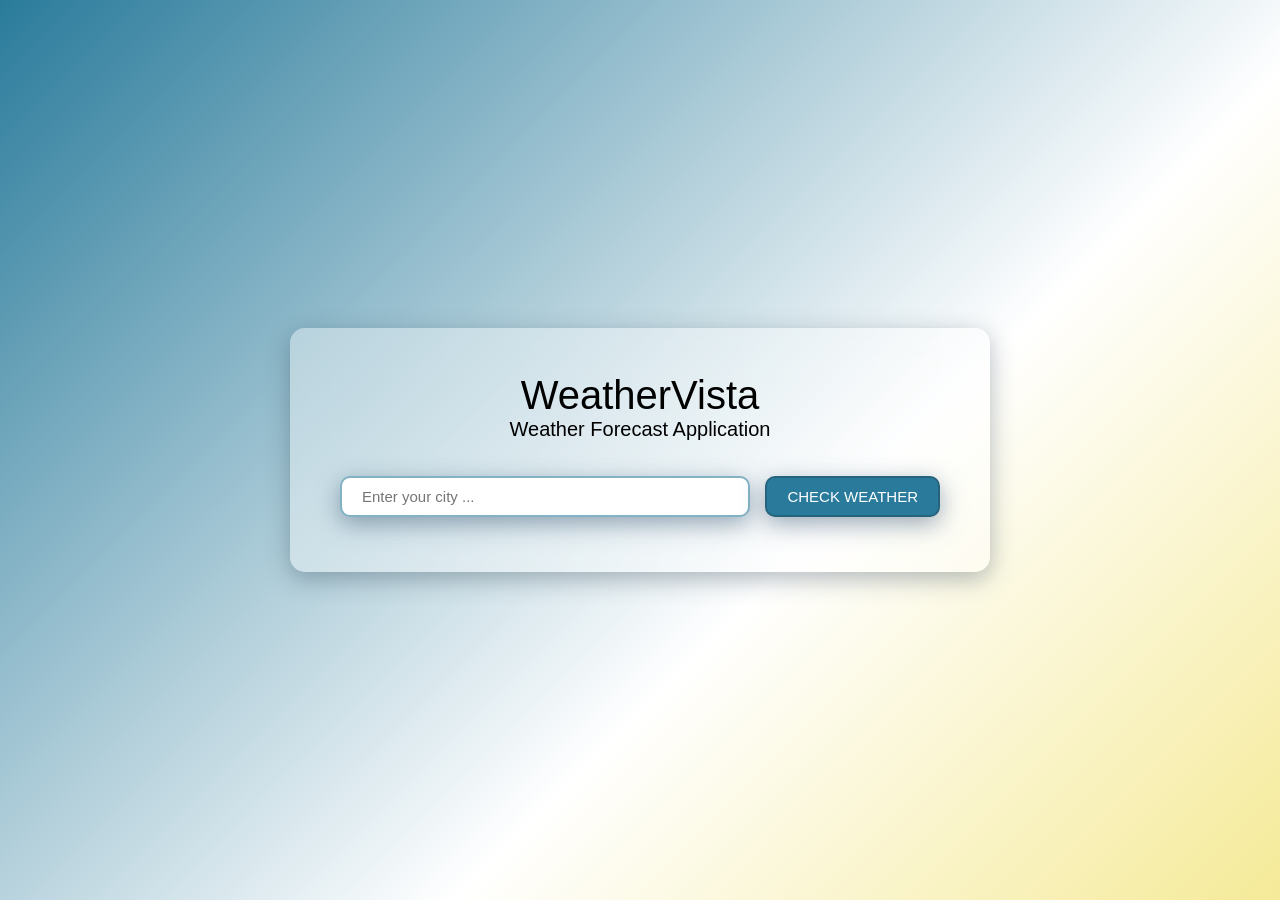
<file: index.html>
<!doctype html>
<html lang="en">

<head>
  <meta charset="UTF-8" />
  <meta name="viewport" content="width=device-width, initial-scale=1.0" />
  <title>WeatherVista | Weather Forecast Application</title>
  <link rel="icon" type="image/x-icon" href="images/icon.png">
  <link rel="stylesheet" href="style.css">
</head>

<body>

  <div class="container">
    <p id="projectTitle">WeatherVista</p>
    <p id="description">Weather Forecast Application</p>
    <div class="searchSection">
      <input type="text" name="city" id="city" placeholder="Enter your city ...">
      <button class="buttons" id="searchButton" onclick="getCityName()">CHECK WEATHER</button>
    </div>

    <div id="loading" class="spinner"></div>

    <div class="weatherCard" id="weatherCard" style="display: none;">

      <div class="weatherHeader">
        <p id="weatherIcon">☀️</p>
        <h2 id="temperature">30°C</h2>
        <p id="weatherDescription">Cloudy</p>
      </div>

      <div class="weatherInfo">
        <div class="info">
          <span>📍 City</span>
          <p id="cityName"></p>
        </div>
        <div class="info">
          <span>🥵 Feels Like</span>
          <p id="feelsLike"></p>
        </div>
        <div class="info">
          <span>💧 Humidity</span>
          <p id="humidity"></p>
        </div>
        <div class="info">
          <span>🌧️ Rain</span>
          <p id="rain"></p>
        </div>
        <div class="info">
          <span>☁️ Cloud Cover</span>
          <p id="cloudCover"></p>
        </div>
        <div class="info">
          <span>💨 Wind Speed</span>
          <p id="windSpeed"></p>
        </div>
        <div class="info">
          <span>👀 Visibility</span>
          <p id="visibility"></p>
        </div>
        <div class="info">
          <span>🌡️ Pressure</span>
          <p id="pressure"></p>
        </div>
        <div class="info">
          <span>🌦️ Precipitation</span>
          <p id="precipitation"></p>
        </div>
      </div>
    </div>

    <script src="script.js"></script>
</body>

</html>
</file>
<file: style.css>
* {
    margin: 0;
    padding: 0;
    box-sizing: border-box;
    font-family: 'Segoe UI', Tahoma, Geneva, Verdana, sans-serif;
}

body {
    margin: 0;
    padding: 0;
    display: flex;
    justify-content: center;
    align-items: center;
    min-height: 100vh;
    background: #2A7B9B;
    background: linear-gradient(135deg, rgba(42, 123, 155, 1) 0%, rgba(255, 255, 255, 1) 62%, rgba(245, 234, 152, 1) 100%);
}

.container {
    display: flex;
    flex-direction: column;
    justify-content: center;
    align-items: center;
    width: min(90%, 700px);
    border: none;
    padding: 45px 20px;
    border-radius: 15px;
    margin: 40px 0;
    background-color: rgba(255, 255, 255, 0.372);
    backdrop-filter: blur(20px);
    box-shadow: rgba(31, 52, 70, 0.342) 0px 7px 25px 0px;
}

.container #projectTitle {
    font-size: 40px;
    font-weight: 400;
}

.container #description {
    font-size: 20px;
    font-weight: 300;
    margin-bottom: 35px;
}

.searchSection {
    display: flex;
    justify-content: center;
    gap: 15px;
    width: 100%;
    padding: 0 30px;
    margin-bottom: 10px;
}

.searchSection #city {
    border: 2px solid #2a7b9b95;
    border-radius: 10px;
    flex:1;
    max-width:450px;
    padding: 10px 20px;
    font-size: 15px;
    outline: none;
    box-shadow: rgba(69, 97, 122, 0.545) 0px 7px 25px 0px;
}

.searchSection #city:focus {
    border: 2px solid #23546795;
    outline: none;
}

.buttons {
    padding: 10px 20px;
    border-radius: 10px;
    background-color: #2A7B9B;
    color: white;
    font-size: 15px;
    border: 2px solid #23546795;
    box-shadow: rgba(69, 97, 122, 0.545) 0px 7px 25px 0px;
    cursor: pointer;
}

.buttons:hover {
    background-color: #3090b7;
    color: white;
    font-size: 15px;
    border: 2px solid #377f9b95;
    box-shadow: rgba(69, 97, 122, 0.714) 0px 7px 25px 0px;
    transform: scale(1.1);
    transition: 0.3s;
}

.buttons:disabled{
    cursor: not-allowed;
    opacity:0.6;
}

#loading {
    margin-top: 30px;
}

.spinner {
    display: none;
    width: 40px;
    height: 40px;
    border: 5px solid #ddd;
    border-top: 5px solid #2A7B9B;
    border-radius: 50%;
    animation: spin 1s linear infinite;
    margin: 20px auto;
}

@keyframes spin {
    from {
        transform: rotate(0deg);
    }
    to {
        transform: rotate(360deg);
    }
}

@keyframes fadeIn{
    from{
        opacity:0;
        transform:translateY(25px);
    }
    to{
        opacity:1;
        transform:translateY(0);
    }
}

.weatherCard {
    width: 100%;
    padding: 30px;
    transition: background 0.8s ease;
    animation:fadeIn .5s ease;
}



.weatherHeader {
    text-align: center;
    margin-bottom: 40px;
}

#weatherIcon {
    font-size: 70px;
}

#temperature {
    font-size: 48px;
    margin: 10px 0;
    font-weight: 700;
}

#weatherDescription {
    font-size: 20px;
    color: #444;
}

.weatherInfo {
    display: grid;
    grid-template-columns: repeat(3, 1fr);
    gap: 20px;
}

.info {
    background: rgba(255,255,255,0.45);
    backdrop-filter: blur(8px);
    border-radius: 12px;
    padding: 18px;
    box-shadow: 0 5px 15px rgba(0, 0, 0, 0.367);
    transition: 0.3s;
}

.info:hover{
    transform: translateY(-4px);
}

.info span {
    color: #555;
    font-size: 15px;
}

.info p {
    margin-top: 8px;
    font-size: 20px;
    font-weight: 600;
    color: #222;
}
</file>
<file: src/style.css>
* {
    margin: 0;
    padding: 0;
    box-sizing: border-box;
    font-family: 'Segoe UI', Tahoma, Geneva, Verdana, sans-serif;
}

body {
    margin: 0;
    padding: 0;
    display: flex;
    justify-content: center;
    align-items: center;
    min-height: 100vh;
    background: #2A7B9B;
    background: linear-gradient(135deg, rgba(42, 123, 155, 1) 0%, rgba(255, 255, 255, 1) 62%, rgba(245, 234, 152, 1) 100%);
}

.container {
    display: flex;
    flex-direction: column;
    justify-content: center;
    align-items: center;
    width: min(90%, 700px);
    border: none;
    padding: 45px 20px;
    border-radius: 15px;
    margin: 40px 0;
    background-color: rgba(255, 255, 255, 0.372);
    backdrop-filter: blur(20px);
    box-shadow: rgba(31, 52, 70, 0.342) 0px 7px 25px 0px;
}

.container #projectTitle {
    font-size: 40px;
    font-weight: 400;
}

.container #description {
    font-size: 20px;
    font-weight: 300;
    margin-bottom: 35px;
}

.searchSection {
    display: flex;
    justify-content: center;
    gap: 15px;
    width: 100%;
    padding: 0 30px;
    margin-bottom: 10px;
}

.searchSection #city {
    border: 2px solid #2a7b9b95;
    border-radius: 10px;
    flex: 1;
    max-width: 450px;
    padding: 10px 20px;
    font-size: 15px;
    outline: none;
    box-shadow: rgba(69, 97, 122, 0.545) 0px 7px 25px 0px;
}

.searchSection #city:focus {
    border: 2px solid #23546795;
    outline: none;
}

.buttons {
    padding: 10px 20px;
    border-radius: 10px;
    background-color: #2A7B9B;
    color: white;
    font-size: 15px;
    border: 2px solid #23546795;
    box-shadow: rgba(69, 97, 122, 0.545) 0px 7px 25px 0px;
    cursor: pointer;
}

.buttons:hover {
    background-color: #3090b7;
    color: white;
    font-size: 15px;
    border: 2px solid #377f9b95;
    box-shadow: rgba(69, 97, 122, 0.714) 0px 7px 25px 0px;
    transform: scale(1.1);
    transition: 0.3s;
}

.buttons:disabled {
    cursor: not-allowed;
    opacity: 0.6;
}

#loading {
    margin-top: 30px;
}

.spinner {
    display: none;
    width: 40px;
    height: 40px;
    border: 5px solid #ddd;
    border-top: 5px solid #2A7B9B;
    border-radius: 50%;
    animation: spin 1s linear infinite;
    margin: 20px auto;
}

@keyframes spin {
    from {
        transform: rotate(0deg);
    }

    to {
        transform: rotate(360deg);
    }
}

@keyframes fadeIn {
    from {
        opacity: 0;
        transform: translateY(25px);
    }

    to {
        opacity: 1;
        transform: translateY(0);
    }
}

.weatherCard {
    width: 100%;
    padding: 30px;
    transition: background 0.8s ease;
    animation: fadeIn .5s ease;
}



.weatherHeader {
    text-align: center;
    margin-bottom: 40px;
}

#weatherIcon {
    font-size: 70px;
}

#temperature {
    font-size: 48px;
    margin: 10px 0;
    font-weight: 700;
}

#weatherDescription {
    font-size: 20px;
    color: #444;
}

.weatherInfo {
    display: grid;
    grid-template-columns: repeat(3, 1fr);
    gap: 20px;
}

.info {
    background: rgba(255, 255, 255, 0.45);
    backdrop-filter: blur(8px);
    border-radius: 12px;
    padding: 18px;
    box-shadow: 0 5px 15px rgba(0, 0, 0, 0.367);
    transition: 0.3s;
}

.info:hover {
    transform: translateY(-4px);
}

.info span {
    color: #555;
    font-size: 15px;
}

.info p {
    margin-top: 8px;
    font-size: 20px;
    font-weight: 600;
    color: #222;
}

@media (max-width: 768px) {

    .container {
        width: 95%;
        padding: 35px 20px;
        margin: 25px 0;
    }

    .container #projectTitle {
        font-size: 34px;
        text-align: center;
    }

    .container #description {
        font-size: 18px;
        text-align: center;
        margin-bottom: 25px;
    }

    .searchSection {
        flex-direction: column;
        padding: 0;
        gap: 12px;
    }

    .searchSection #city {
        width: 100%;
        max-width: none;
    }

    .buttons {
        width: 100%;
    }

    .weatherInfo {
        grid-template-columns: repeat(2, 1fr);
    }

    #temperature {
        font-size: 42px;
    }

    #weatherIcon {
        font-size: 60px;
    }

}

@media (max-width: 480px) {

    body {
        padding: 15px;
    }

    .container {
        width: 100%;
        padding: 25px 18px;
        border-radius: 12px;
    }

    .container #projectTitle {
        font-size: 28px;
    }

    .container #description {
        font-size: 16px;
    }

    .searchSection {
        gap: 10px;
    }

    .searchSection #city {
        font-size: 14px;
        padding: 12px 15px;
    }

    .buttons {
        font-size: 14px;
        padding: 12px;
    }

    .weatherCard {
        padding: 20px 5px;
    }

    #weatherIcon {
        font-size: 52px;
    }

    #temperature {
        font-size: 36px;
    }

    #weatherDescription {
        font-size: 17px;
    }

    .weatherInfo {
        grid-template-columns: 1fr;
        gap: 15px;
    }

    .info {
        padding: 16px;
    }

    .info span {
        font-size: 14px;
    }

    .info p {
        font-size: 18px;
    }

}

@media (max-width: 320px) {

    .container {
        padding: 20px 12px;
    }

    .container #projectTitle {
        font-size: 24px;
    }

    .container #description {
        font-size: 14px;
    }

    #temperature {
        font-size: 30px;
    }

    #weatherIcon {
        font-size: 45px;
    }

    .info {
        padding: 14px;
    }

}
</file>
